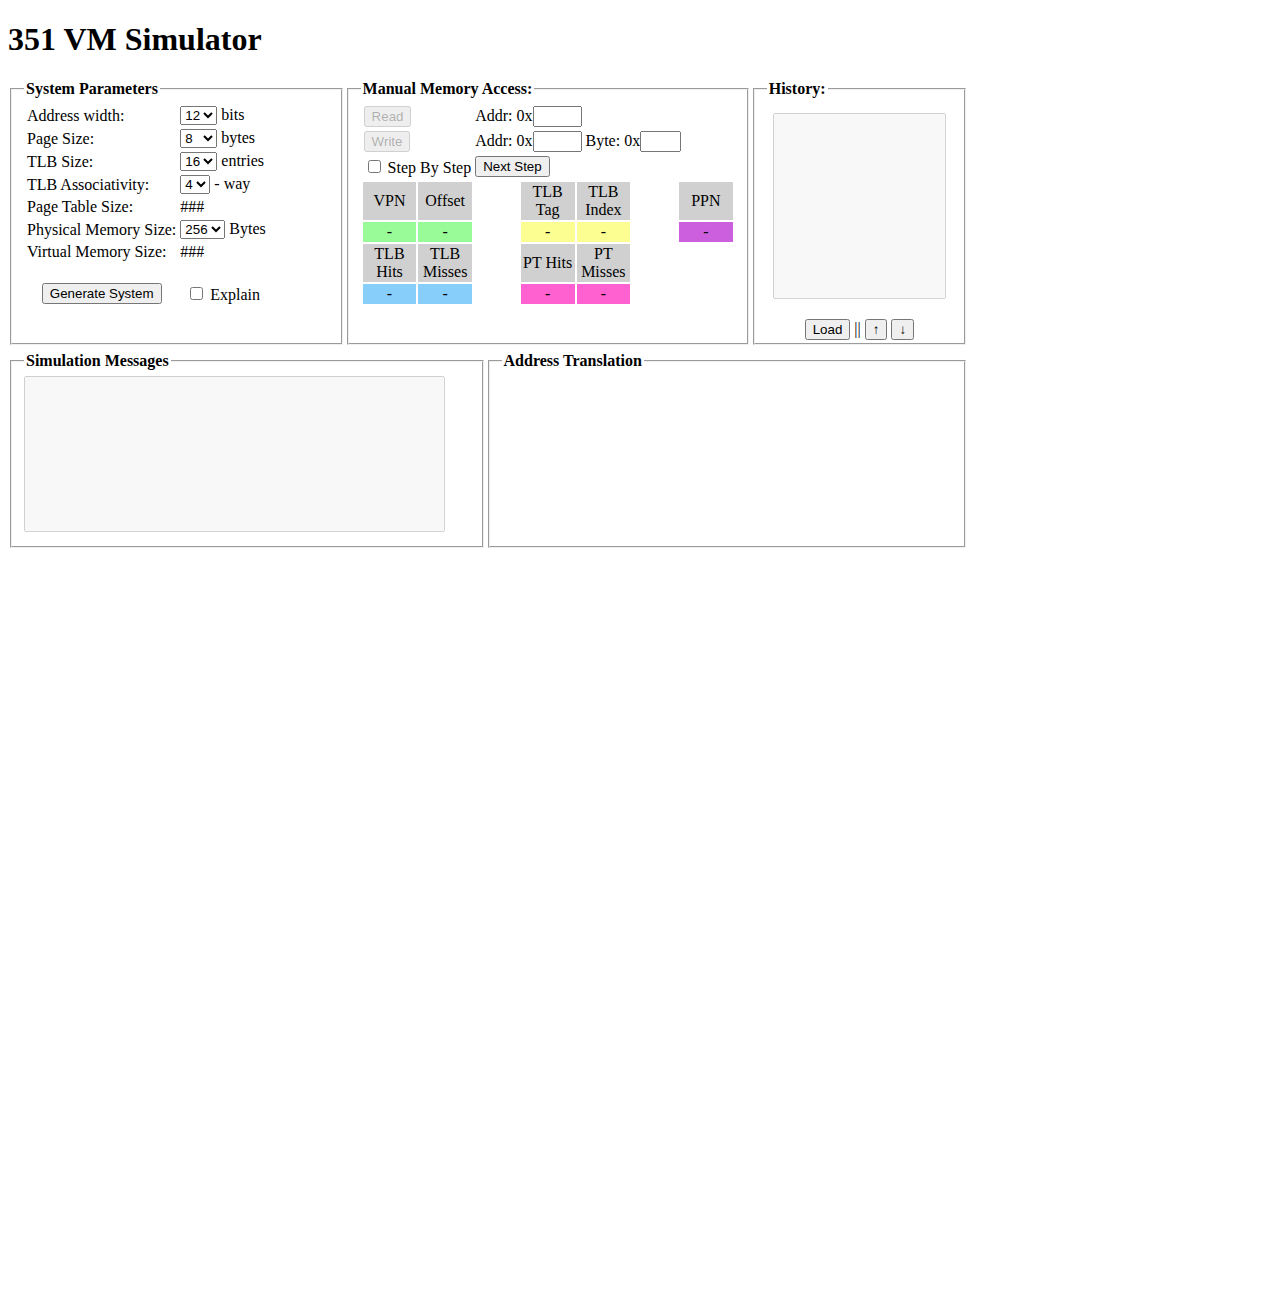
<file: src/index.html>
<!DOCTYPE html>
<html lang="en">

<head>
    <meta charset="utf-8" />
    <meta name="viewport" content="width=device-width, initial-scale=1.0">

    <title>CSE 351 VM Simulator</title>

    <script src="../p5lib/p5.min.js"></script>
    <!-- <script src="libraries/p5.sound.min.js"></script> -->

    <script language="javascript" type="module" src="App.js"></script>

    <link rel="stylesheet" href="css/App.css">
</head>

<body>
    <h1>351 VM Simulator</h1>

    <div class="grid-container">

        <!-- System Parameters -->
        <div id="sysParam">
            <fieldset id="pFieldset">
                <legend><b>System Parameters</b></legend>
                <table>
                    <tr>
                        <!-- The page size choices are temporary for now -->
                        <td>Address width:</td>
                        <td>
                            <select id="addrWidth" name="addrWidth">
                                <option value="10">10</option>
                                <option value="12" selected>12</option>
                                <option value="16">16</option>
                            </select> bits
                        </td>
                    </tr>
                    <tr>
                        <td>Page Size:</td>
                        <td>
                            <select name="pgSize" id="pgSize">
                                <option value="8" selected>8</option>
                                <option value="16">16</option>
                                <option value="32">32</option>
                            </select> bytes
                        </td>
                    <tr>
                        <!-- The physical memory choices are temporary for now -->
                        <td>TLB Size:</td>
                        <td><select id="tlbSize" name="tlbSize">
                                <option value="4">4</option>
                                <option value="8">8</option>
                                <option value="16" selected>16</option>
                                <option value="32">32</option>
                            </select> entries
                        </td>
                    <tr>
                        <td>TLB Associativity:</td>
                        <td><select name="tlbE" id="tlbE">
                                <option value="1">1</option>
                                <option value="2">2</option>
                                <option value="4" selected>4</option>
                                <option value="8">8</option>
                            </select> - way
                        </td>
                    </tr>
                    <tr>
                        <td>Page Table Size:</td>
                        <!-- value to be calculated -->
                        <td>###</td>
                    </tr>
                    <tr>
                        <td>Physical Memory Size:</td>
                        <td><select name="physMemSize" id="physMemSize">
                                <option value="128">128</option>
                                <option value="256" selected>256</option>
                                <option value="512">512</option>
                            </select> Bytes </td>
                    </tr>
                    <tr>
                        <!-- value t be calculated -->
                        <td>Virtual Memory Size:</td>
                        <td>###</td>
                    </tr>
                    <tr>
                        <td class="center-align">
                            <br><input id="paramButton" type="submit" value="Generate System">
                        </td>
                        <td class="center-align bottom-vertical-align">
                            <input id="explain" type="checkbox" name="explain">
                            <label for="explain">Explain</label>
                        </td>
                    </tr>
                </table>
            </fieldset>
        </div>

        <!-- Manual Memory Access -->
        <div id="mma">
            <fieldset>
                <legend><b>Manual Memory Access:</b></legend>
                <table>
                    <tr>
                        <td><input id="readButton" type="submit" value="Read"></td>
                        <td colspan="2">Addr: 0x<input id="rAddr" type="text" name="rAddr" size="3" maxlength="3"></td>
                    </tr>
                    <tr>
                        <td><input id="writeButton" type="submit" value="Write"></td>
                        <td>Addr: 0x<input id="wAddr" type="text" name="wAddr" size="3" maxlength="3"></td>
                        <td>Byte: 0x<input id="wData" type="text" name="wData" size="2" maxlength="2"></td>
                    </tr>
                    <tr>
                        <td>
                            <input id="showSteps" type="checkbox" name="showSteps">
                            <label for="showSteps">Step By Step</label>
                        </td>
                        <td colspan="2"><input id="nextBtn" type="submit" value="Next Step"></td>
                    </tr>
                </table>

                <table class="even-width-cell">
                    <tr class="grey-bg center-align">
                        <td>VPN</td>
                        <td>Offset</td>
                        <td class="white-bg"></td>
                        <td>TLB Tag</td>
                        <td>TLB Index</td>
                        <td class="white-bg"></td>
                        <td>PPN</td>
                    </tr>
                    <!-- note the id dispO was renamed to dispPO -->
                    <tr class="white-bg center-align">
                        <td id="dispVPN" class="green-bg">-</td>
                        <td id="dispPO" class="green-bg">-</td>
                        <td></td>
                        <td id="dispTLBTag" class="yellow-bg">-</td>
                        <td id="dispTLBIndex" class="yellow-bg">-</td>
                        <td></td>
                        <td id="PPN" class="purple-bg">-</td>
                    </tr>
                    <tr class="grey-bg center-align">
                        <td>TLB Hits</td>
                        <td>TLB Misses</td>
                        <td class="white-bg"></td>
                        <td>PT Hits</td>
                        <td>PT Misses</td>
                    </tr>
                    <tr class="white-bg center-align">
                        <td id="dispTLBHit" class="blue-bg">-</td>
                        <td id="dispTLBMiss" class="blue-bg">-</td>
                        <td></td>
                        <td id="dispPTHit" class="pink-bg">-</td>
                        <td id="dispPTMiss" class="pink-bg">-</td>
                    </tr>
                </table>
            </fieldset>
        </div>

        <!-- History -->
        <div id="history">
            <fieldset id="historyFieldset" style="text-align: center">
                <legend style="text-align: left;"><b>History:</b></legend>
                <textarea id="hist" rows="12" cols="19" disabled style="margin-top: 10px; resize: none;"></textarea>
                <p></p>
                <input id="loadHist" type="submit" value="Load"> ||
                <input id="upButton" type="submit" value="&uarr;">
                <input id="dnButton" type="submit" value="&darr;">
            </fieldset>
        </div>

        <!-- Simulation Messages -->
        <div id="statusMsg">
            <fieldset>
                <legend><b>Simulation Messages</b></legend>
                <textarea id="msgbox" rows="10" cols="50" disabled></textarea>
            </fieldset>
        </div>

        <!-- Address Translation Diagram -->
        <div id="addrTranslation">
            <fieldset>
                <legend><b>Address Translation</b></legend>
                <div id="p5addrTranslationCanvas"></div>
            </fieldset>
        </div>
    </div>

    <!-- p5 Canvas to display TLB, PT, VM, Memory, and Disk -->
    <div id="p5Canvas"></div>
</body>

</html>
</file>
<file: src/css/App.css>
body {
    width: 960px;
}

/* grid areas */
#sysParam {
    grid-area: a;
}

#mma {
    grid-area: b;
}

#history {
    grid-area: c;
}

#statusMsg {
    grid-area: d;
}

#addrTranslation {
    grid-area: e;
}

.grid-container {
    display: grid;
    grid-template-areas:
    "a a a b b b c c"
    "a a a b b b c c"
    "d d d d e e e e";
}

/* hacky % to make 3 panels have same height on Chrome */
fieldset {
    height: 90%;
}

table {
    border: 0;
}

.even-width-cell table {
    table-layout: fixed;
    width: 100%;
}

.even-width-cell td {
    width: 15%;
}

table tr td:empty {
    width: 10px;
}

.center-align {
    text-align: center;
}

.bottom-vertical-align {
    vertical-align: bottom;
}

#nextStep {
    text-align: center;
    width: 75%;
}

.grey-bg {
    background: #d0d0d0;
}

.green-bg {
    background: #98FB98
}

.white-bg {
    background: white;
}

.blue-bg {
    background: #87CEFA;
}

.purple-bg {
    background: #CC5FDE;
}

.yellow-bg {
    background: #FCFE92;
}

.pink-bg {
    background: hsl(318, 100%, 69%);
}

textarea {
    resize: none;
}

#p5canvas {
    margin: 10px auto;
}
</file>
